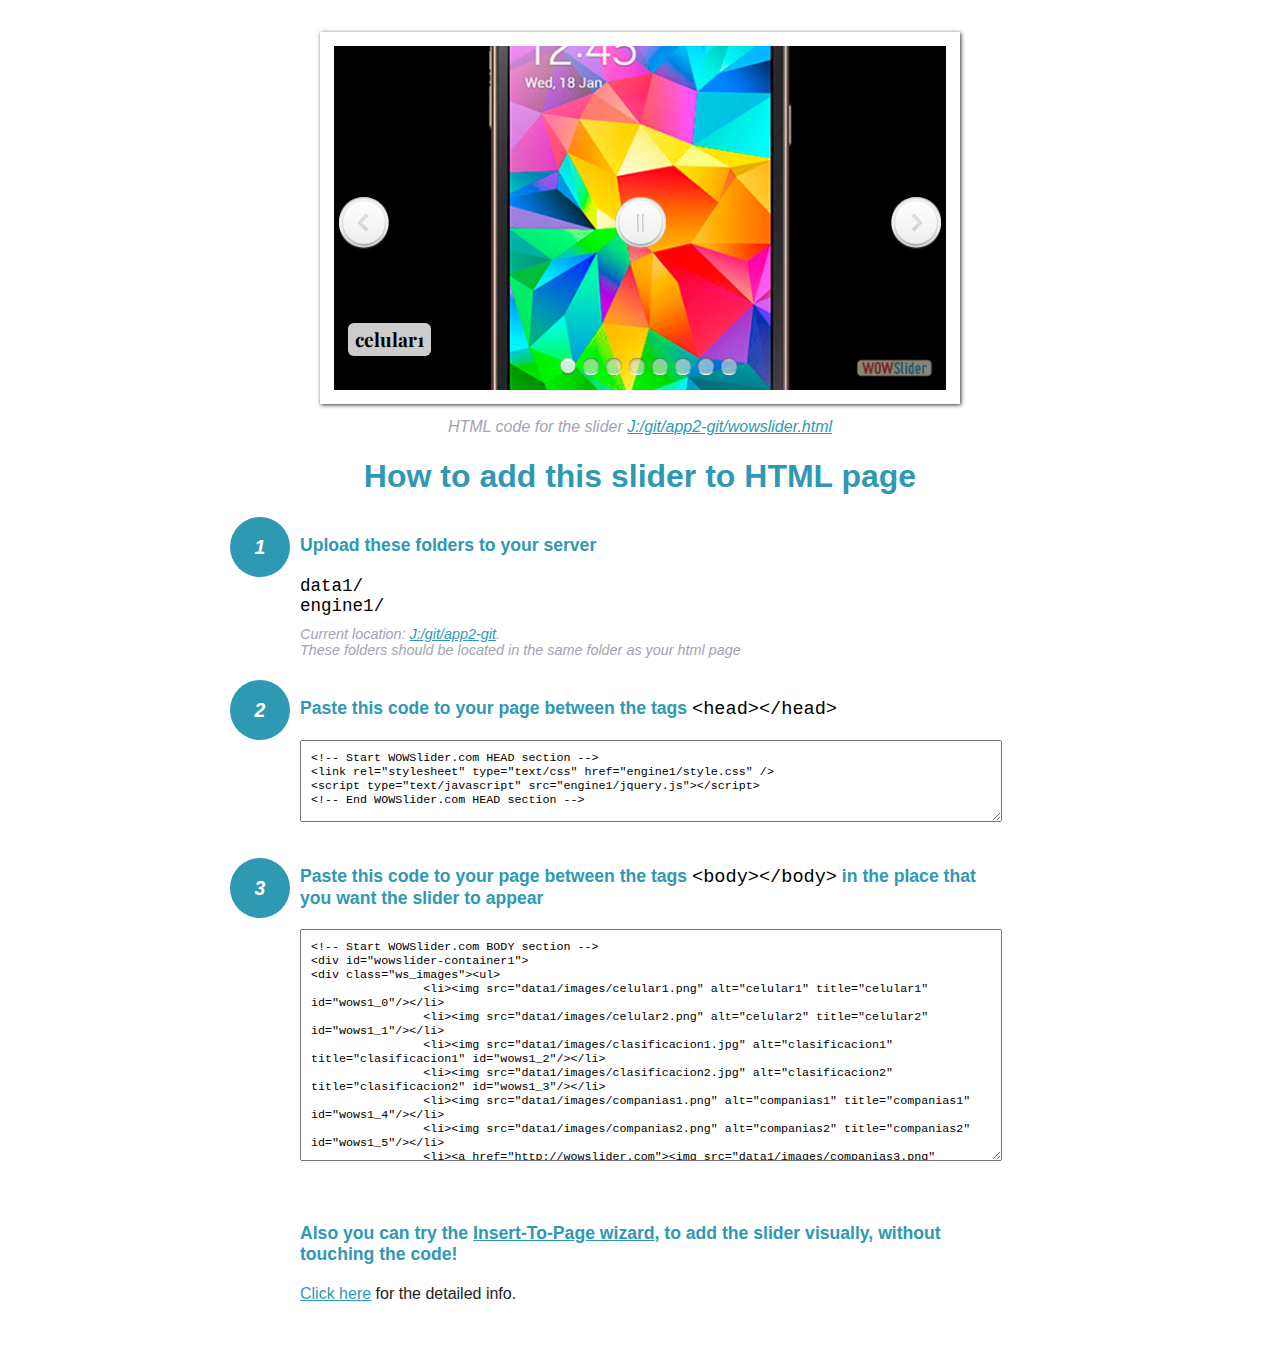
<file: wowslider-howto.html>
<!DOCTYPE html>
<html>
<head>
	<title>WOWSlider</title>
	<meta http-equiv="content-type" content="text/html; charset=utf-8" />
	<meta name="description" content="WOWSlider" />
	
	<!-- Start WOWSlider.com HEAD section --> <!-- add to the <head> of your page -->
	<link rel="stylesheet" type="text/css" href="engine1/style.css" />
	<script type="text/javascript" src="engine1/jquery.js"></script>
	<!-- End WOWSlider.com HEAD section -->


<style>
.instuction {
	font-family: sans-serif, Arial;
	display: block;
	margin: 0 auto;
	max-width: 820px;
	width: 100%;
	padding: 0 70px;
	color: #222;
	-webkit-box-sizing: border-box;
	-moz-box-sizing: border-box;
	box-sizing: border-box;
}
.instuction h1 img {
	max-width: 170px;
	vertical-align: middle;
	margin-bottom: 10px;
}
.instuction h1 {
	color: #2F98B3;
	text-align: center;
}
.instuction h2 {
	position: relative;
	font-size: 1.1em;
	color: #2F98B3;
	margin-bottom: 20px;
	margin-top: 40px;
}
.instuction h2 span.num {
	position: absolute;
	left: -70px;
	top: -18px;
	display: inline-block;
	vertical-align: middle;
	font-style: italic;
	font-size: 1.1em;
	width: 60px;
	height: 60px;
	line-height: 60px;
	text-align: center;
	background: #2F98B3;
	color: #fff;
	border-radius: 50%;
}
.instuction .mono {
	color: #000;
	font-family: monospace;
	font-size: 1.3em;
	font-weight: normal;
}
.instuction li.mono {
	font-size: 1.5em;
}

.instuction ul {
	font-size: 0.9em;
	margin-top: 0;
	padding-left: 0;
	list-style: none;
}
.instuction .note {
	color: #A3A3B2;
	font-style: italic;
	padding-top: 10px;
}
.instuction p.note {
	text-align: center;
	padding-top: 0;
	margin-top: 4px;
}
.instuction textarea {
	font-size: 0.9em;
	min-height: 60px;
	padding: 10px;
	margin: 0;
	overflow: auto;
	max-width: 100%;
	width: 100%;
}
.instuction a,
.instuction a:visited {
	color: #2F98B3;
}
</style>


</head>
<body style="margin:auto">

<br>

<!-- Start WOWSlider.com BODY section --> <!-- add to the <body> of your page -->
<div id="wowslider-container1">
<div class="ws_images"><ul>
		<li><img src="data1/images/celular1.png" alt="celular1" title="celular1" id="wows1_0"/></li>
		<li><img src="data1/images/celular2.png" alt="celular2" title="celular2" id="wows1_1"/></li>
		<li><img src="data1/images/clasificacion1.jpg" alt="clasificacion1" title="clasificacion1" id="wows1_2"/></li>
		<li><img src="data1/images/clasificacion2.jpg" alt="clasificacion2" title="clasificacion2" id="wows1_3"/></li>
		<li><img src="data1/images/companias1.png" alt="companias1" title="companias1" id="wows1_4"/></li>
		<li><img src="data1/images/companias2.png" alt="companias2" title="companias2" id="wows1_5"/></li>
		<li><a href="http://wowslider.com"><img src="data1/images/companias3.png" alt="slider" title="companias3" id="wows1_6"/></a></li>
		<li><img src="data1/images/futuro1.jpg" alt="futuro1" title="futuro1" id="wows1_7"/></li>
	</ul></div>
	<div class="ws_bullets"><div>
		<a href="#" title="celular1"><span><img src="data1/tooltips/celular1.png" alt="celular1"/>1</span></a>
		<a href="#" title="celular2"><span><img src="data1/tooltips/celular2.png" alt="celular2"/>2</span></a>
		<a href="#" title="clasificacion1"><span><img src="data1/tooltips/clasificacion1.jpg" alt="clasificacion1"/>3</span></a>
		<a href="#" title="clasificacion2"><span><img src="data1/tooltips/clasificacion2.jpg" alt="clasificacion2"/>4</span></a>
		<a href="#" title="companias1"><span><img src="data1/tooltips/companias1.png" alt="companias1"/>5</span></a>
		<a href="#" title="companias2"><span><img src="data1/tooltips/companias2.png" alt="companias2"/>6</span></a>
		<a href="#" title="companias3"><span><img src="data1/tooltips/companias3.png" alt="companias3"/>7</span></a>
		<a href="#" title="futuro1"><span><img src="data1/tooltips/futuro1.jpg" alt="futuro1"/>8</span></a>
	</div></div><div class="ws_script" style="position:absolute;left:-99%"><a href="http://wowslider.com">slider</a> by WOWSlider.com v8.7</div>
<div class="ws_shadow"></div>
</div>	
<script type="text/javascript" src="engine1/wowslider.js"></script>
<script type="text/javascript" src="engine1/script.js"></script>
<!-- End WOWSlider.com BODY section -->


<div class="instuction">
	<p class="note">HTML code for the slider <a href="file:///J:/git/app2-git/wowslider.html">J:/git/app2-git/wowslider.html</a></p>

	<h1>
		How to add this slider to HTML page
	</h1>

	<h2><span class="num">1</span> Upload these folders to your server</h2>
	<ul>
		<li class="mono">data1/</li>
		<li class="mono">engine1/</li>
		<li class="note">Current location: <a href="file:///J:/git/app2-git">J:/git/app2-git</a>. <br>These folders should be located in the same folder as your html page</li>
	</ul>

	<h2><span class="num">2</span> Paste this code to your page between the tags <span class="mono">&lt;head&gt;&lt;/head&gt;</span></h2>
	<textarea onclick="this.select()">&lt;!-- Start WOWSlider.com HEAD section --&gt;
&lt;link rel=&quot;stylesheet&quot; type=&quot;text/css&quot; href=&quot;engine1/style.css&quot; /&gt;
&lt;script type=&quot;text/javascript&quot; src=&quot;engine1/jquery.js&quot;&gt;&lt;/script&gt;
&lt;!-- End WOWSlider.com HEAD section --&gt;</textarea>


	<h2><span class="num" style="top: -8px;">3</span> Paste this code to your page between the tags <span class="mono">&lt;body&gt;&lt;/body&gt;</span> in the place that you want the slider to appear</h2>
	<textarea onclick="this.select()" rows="15">&lt;!-- Start WOWSlider.com BODY section --&gt;
&lt;div id=&quot;wowslider-container1&quot;&gt;
&lt;div class=&quot;ws_images&quot;&gt;&lt;ul&gt;
		&lt;li&gt;&lt;img src=&quot;data1/images/celular1.png&quot; alt=&quot;celular1&quot; title=&quot;celular1&quot; id=&quot;wows1_0&quot;/&gt;&lt;/li&gt;
		&lt;li&gt;&lt;img src=&quot;data1/images/celular2.png&quot; alt=&quot;celular2&quot; title=&quot;celular2&quot; id=&quot;wows1_1&quot;/&gt;&lt;/li&gt;
		&lt;li&gt;&lt;img src=&quot;data1/images/clasificacion1.jpg&quot; alt=&quot;clasificacion1&quot; title=&quot;clasificacion1&quot; id=&quot;wows1_2&quot;/&gt;&lt;/li&gt;
		&lt;li&gt;&lt;img src=&quot;data1/images/clasificacion2.jpg&quot; alt=&quot;clasificacion2&quot; title=&quot;clasificacion2&quot; id=&quot;wows1_3&quot;/&gt;&lt;/li&gt;
		&lt;li&gt;&lt;img src=&quot;data1/images/companias1.png&quot; alt=&quot;companias1&quot; title=&quot;companias1&quot; id=&quot;wows1_4&quot;/&gt;&lt;/li&gt;
		&lt;li&gt;&lt;img src=&quot;data1/images/companias2.png&quot; alt=&quot;companias2&quot; title=&quot;companias2&quot; id=&quot;wows1_5&quot;/&gt;&lt;/li&gt;
		&lt;li&gt;&lt;a href=&quot;http://wowslider.com&quot;&gt;&lt;img src=&quot;data1/images/companias3.png&quot; alt=&quot;slider&quot; title=&quot;companias3&quot; id=&quot;wows1_6&quot;/&gt;&lt;/a&gt;&lt;/li&gt;
		&lt;li&gt;&lt;img src=&quot;data1/images/futuro1.jpg&quot; alt=&quot;futuro1&quot; title=&quot;futuro1&quot; id=&quot;wows1_7&quot;/&gt;&lt;/li&gt;
	&lt;/ul&gt;&lt;/div&gt;
	&lt;div class=&quot;ws_bullets&quot;&gt;&lt;div&gt;
		&lt;a href=&quot;#&quot; title=&quot;celular1&quot;&gt;&lt;span&gt;&lt;img src=&quot;data1/tooltips/celular1.png&quot; alt=&quot;celular1&quot;/&gt;1&lt;/span&gt;&lt;/a&gt;
		&lt;a href=&quot;#&quot; title=&quot;celular2&quot;&gt;&lt;span&gt;&lt;img src=&quot;data1/tooltips/celular2.png&quot; alt=&quot;celular2&quot;/&gt;2&lt;/span&gt;&lt;/a&gt;
		&lt;a href=&quot;#&quot; title=&quot;clasificacion1&quot;&gt;&lt;span&gt;&lt;img src=&quot;data1/tooltips/clasificacion1.jpg&quot; alt=&quot;clasificacion1&quot;/&gt;3&lt;/span&gt;&lt;/a&gt;
		&lt;a href=&quot;#&quot; title=&quot;clasificacion2&quot;&gt;&lt;span&gt;&lt;img src=&quot;data1/tooltips/clasificacion2.jpg&quot; alt=&quot;clasificacion2&quot;/&gt;4&lt;/span&gt;&lt;/a&gt;
		&lt;a href=&quot;#&quot; title=&quot;companias1&quot;&gt;&lt;span&gt;&lt;img src=&quot;data1/tooltips/companias1.png&quot; alt=&quot;companias1&quot;/&gt;5&lt;/span&gt;&lt;/a&gt;
		&lt;a href=&quot;#&quot; title=&quot;companias2&quot;&gt;&lt;span&gt;&lt;img src=&quot;data1/tooltips/companias2.png&quot; alt=&quot;companias2&quot;/&gt;6&lt;/span&gt;&lt;/a&gt;
		&lt;a href=&quot;#&quot; title=&quot;companias3&quot;&gt;&lt;span&gt;&lt;img src=&quot;data1/tooltips/companias3.png&quot; alt=&quot;companias3&quot;/&gt;7&lt;/span&gt;&lt;/a&gt;
		&lt;a href=&quot;#&quot; title=&quot;futuro1&quot;&gt;&lt;span&gt;&lt;img src=&quot;data1/tooltips/futuro1.jpg&quot; alt=&quot;futuro1&quot;/&gt;8&lt;/span&gt;&lt;/a&gt;
	&lt;/div&gt;&lt;/div&gt;&lt;div class=&quot;ws_script&quot; style=&quot;position:absolute;left:-99%&quot;&gt;&lt;a href=&quot;http://wowslider.com&quot;&gt;slider&lt;/a&gt; by WOWSlider.com v8.7&lt;/div&gt;
&lt;div class=&quot;ws_shadow&quot;&gt;&lt;/div&gt;
&lt;/div&gt;	
&lt;script type=&quot;text/javascript&quot; src=&quot;engine1/wowslider.js&quot;&gt;&lt;/script&gt;
&lt;script type=&quot;text/javascript&quot; src=&quot;engine1/script.js&quot;&gt;&lt;/script&gt;
&lt;!-- End WOWSlider.com BODY section --&gt;</textarea>

<br><br>
<h2>Also you can try the <a href="http://wowslider.com/help/add-wowslider-to-page-2.html" target="_blank">Insert-To-Page wizard</a>, to add the slider visually, without touching the code!</h2>
<p>
	<a href="http://wowslider.com/help/add-wowslider-to-page-2.html" target="_blank">Click here</a> for the detailed info.
</p>
</div>

<br><br>
</body>
</html>
</file>
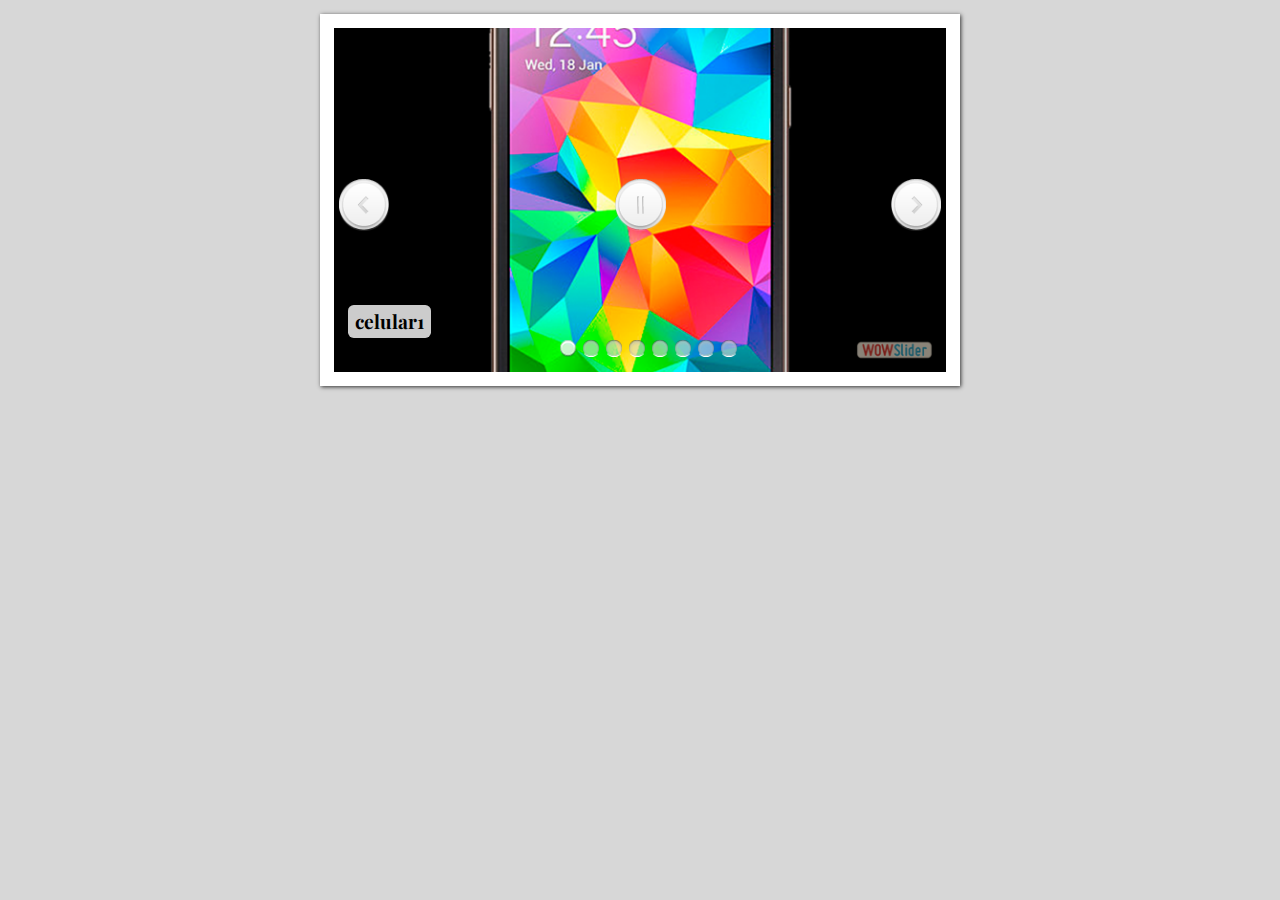
<file: wowslider.html>
<!DOCTYPE html>
<html>
<head>
	<title>Slider</title>
	<meta http-equiv="content-type" content="text/html; charset=utf-8" />
	<meta name="description" content="Made with WOW Slider - Create beautiful, responsive image sliders in a few clicks. Awesome skins and animations. Slider" />
	
	<!-- Start WOWSlider.com HEAD section --> <!-- add to the <head> of your page -->
	<link rel="stylesheet" type="text/css" href="engine1/style.css" />
	<script type="text/javascript" src="engine1/jquery.js"></script>
	<!-- End WOWSlider.com HEAD section -->

</head>
<body style="background-color:#d7d7d7;margin:auto">
	
	<!-- Start WOWSlider.com BODY section --> <!-- add to the <body> of your page -->
	<div id="wowslider-container1">
	<div class="ws_images"><ul>
		<li><img src="data1/images/celular1.png" alt="celular1" title="celular1" id="wows1_0"/></li>
		<li><img src="data1/images/celular2.png" alt="celular2" title="celular2" id="wows1_1"/></li>
		<li><img src="data1/images/clasificacion1.jpg" alt="clasificacion1" title="clasificacion1" id="wows1_2"/></li>
		<li><img src="data1/images/clasificacion2.jpg" alt="clasificacion2" title="clasificacion2" id="wows1_3"/></li>
		<li><img src="data1/images/companias1.png" alt="companias1" title="companias1" id="wows1_4"/></li>
		<li><img src="data1/images/companias2.png" alt="companias2" title="companias2" id="wows1_5"/></li>
		<li><a href="http://wowslider.com"><img src="data1/images/companias3.png" alt="slider" title="companias3" id="wows1_6"/></a></li>
		<li><img src="data1/images/futuro1.jpg" alt="futuro1" title="futuro1" id="wows1_7"/></li>
	</ul></div>
	<div class="ws_bullets"><div>
		<a href="#" title="celular1"><span><img src="data1/tooltips/celular1.png" alt="celular1"/>1</span></a>
		<a href="#" title="celular2"><span><img src="data1/tooltips/celular2.png" alt="celular2"/>2</span></a>
		<a href="#" title="clasificacion1"><span><img src="data1/tooltips/clasificacion1.jpg" alt="clasificacion1"/>3</span></a>
		<a href="#" title="clasificacion2"><span><img src="data1/tooltips/clasificacion2.jpg" alt="clasificacion2"/>4</span></a>
		<a href="#" title="companias1"><span><img src="data1/tooltips/companias1.png" alt="companias1"/>5</span></a>
		<a href="#" title="companias2"><span><img src="data1/tooltips/companias2.png" alt="companias2"/>6</span></a>
		<a href="#" title="companias3"><span><img src="data1/tooltips/companias3.png" alt="companias3"/>7</span></a>
		<a href="#" title="futuro1"><span><img src="data1/tooltips/futuro1.jpg" alt="futuro1"/>8</span></a>
	</div></div><div class="ws_script" style="position:absolute;left:-99%"><a href="http://wowslider.com">slider</a> by WOWSlider.com v8.7</div>
	<div class="ws_shadow"></div>
	</div>	
	<script type="text/javascript" src="engine1/wowslider.js"></script>
	<script type="text/javascript" src="engine1/script.js"></script>
	<!-- End WOWSlider.com BODY section -->

</body>
</html>
</file>
<file: engine1/style.css>
/*
 *	generated by WOW Slider 8.7
 *	template Calm
 */
@import url(https://fonts.googleapis.com/css?family=Playfair+Display&subset=latin,cyrillic,latin-ext);
#wowslider-container1 { 
	display: table;
	zoom: 1; 
	position: relative;
	width: 100%;
	max-width: 640px;
	max-height:360px;
	margin:14px auto 14px;
	z-index:90;
	text-align:left; /* reset align=center */
	font-size: 10px;
	text-shadow: none; /* fix some user styles */

	/* reset box-sizing (to boostrap friendly) */
	-webkit-box-sizing: content-box;
	-moz-box-sizing: content-box;
	box-sizing: content-box; 
}
* html #wowslider-container1{ width:640px }
#wowslider-container1 .ws_images ul{
	position:relative;
	width: 10000%; 
	height:100%;
	left:0;
	list-style:none;
	margin:0;
	padding:0;
	border-spacing:0;
	overflow: visible;
	/*table-layout:fixed;*/
}
#wowslider-container1 .ws_images ul li{
	position: relative;
	width:1%;
	height:100%;
	line-height:0; /*opera*/
	overflow: hidden;
	float:left;
	/*font-size:0;*/
	padding:0 0 0 0 !important;
	margin:0 0 0 0 !important;
}

#wowslider-container1 .ws_images{
	position: relative;
	left:0;
	top:0;
	height:100%;
	max-height:360px;
	max-width: 640px;
	vertical-align: top;
	border:14px solid #FFFFFF;
	overflow: hidden;
}
#wowslider-container1 .ws_images ul a{
	width:100%;
	height:100%;
	max-height:360px;
	display:block;
	color:transparent;
}
#wowslider-container1 img{
	max-width: none !important;
}
#wowslider-container1 .ws_images .ws_list img,
#wowslider-container1 .ws_images > div > img{
	width:100%;
	border:none 0;
	max-width: none;
	padding:0;
	margin:0;
}
#wowslider-container1 .ws_images > div > img {
	max-height:360px;
}

#wowslider-container1 .ws_images iframe {
	position: absolute;
	z-index: -1;
}

#wowslider-container1 .ws-title > div {
	display: inline-block !important;
}

#wowslider-container1 a{ 
	text-decoration: none; 
	outline: none; 
	border: none; 
}

#wowslider-container1  .ws_bullets { 
	float: left;
	position:absolute;
	z-index:70;
}
#wowslider-container1  .ws_bullets div{
	position:relative;
	float:left;
	font-size: 0px;
}
/* compatibility with Joomla styles */
#wowslider-container1  .ws_bullets a {
	line-height: 0;
}

#wowslider-container1  .ws_script{
	display:none;
}
#wowslider-container1 sound, 
#wowslider-container1 object{
	position:absolute;
}

/* prevent some of users reset styles */
#wowslider-container1 .ws_effect {
	position: static;
	width: 100%;
	height: 100%;
}

#wowslider-container1 .ws_photoItem {
	border: 2em solid #fff;
	margin-left: -2em;
	margin-top: -2em;
}
#wowslider-container1 .ws_cube_side {
	background: #A6A5A9;
}


#wowslider-container1.ws_gestures {
	cursor: -webkit-grab;
	cursor: -moz-grab;
	cursor: url("[data-uri]"), move;
}
#wowslider-container1.ws_gestures.ws_grabbing {
	cursor: -webkit-grabbing;
	cursor: -moz-grabbing;
	cursor: url("[data-uri]"), move;
}

/* hide controls when video start play */
#wowslider-container1.ws_video_playing .ws_bullets,
#wowslider-container1.ws_video_playing .ws_fullscreen,
#wowslider-container1.ws_video_playing .ws_next,
#wowslider-container1.ws_video_playing .ws_prev {
	display: none;
}


/* youtube/vimeo buttons */
#wowslider-container1 .ws_video_btn {
	position: absolute;
	display: none;
	cursor: pointer;
	top: 0;
	left: 0;
	width: 100%;
	height: 100%;
	z-index: 55;
}
#wowslider-container1 .ws_video_btn.ws_youtube,
#wowslider-container1 .ws_video_btn.ws_vimeo {
	display: block;
}
#wowslider-container1 .ws_video_btn div {
	position: absolute;
	background-image: url(./playvideo.png);
	background-size: 200%;
	top: 50%;
	left: 50%;
	width: 7em;
	height: 5em;
	margin-left: -3.5em;
	margin-top: -2.5em;
}
#wowslider-container1 .ws_video_btn.ws_youtube div {
	background-position: 0 0;
}
#wowslider-container1 .ws_video_btn.ws_youtube:hover div {
	background-position: 100% 0;
}
#wowslider-container1 .ws_video_btn.ws_vimeo div {
	background-position: 0 100%;
}
#wowslider-container1 .ws_video_btn.ws_vimeo:hover div {
	background-position: 100% 100%;
}

#wowslider-container1 .ws_playpause.ws_hide {
	display: none !important;
}

#wowslider-container1  .ws_bullets { 
	padding: 5px; 
}
#wowslider-container1 .ws_bullets a { 
	width:16px;
	height:17px;
	background: url(./bullet.png) left top;
	float: left; 
	text-indent: -4000px; 
	position:relative;
	margin-left:7px;
	color:transparent;
}
#wowslider-container1 .ws_bullets a:hover{
	background-position: 0 50%;
}
#wowslider-container1 .ws_bullets a.ws_selbull{
	background-position: 0 100%;
}
#wowslider-container1 a.ws_next, #wowslider-container1 a.ws_prev {
	background-size: 200%;
	position:absolute;
	top:50%;
	margin-top:-2.2em;
	z-index:60;
	height: 5.4em;
	width: 5.3em;
	background-image: url(./arrows.png);
}
#wowslider-container1 a.ws_next{
	background-position: 100% 0;
	right:0.5em;
}
#wowslider-container1 a.ws_prev {
	left:0.5em;
	background-position: 0 0; 
}
#wowslider-container1 a.ws_next:hover{
	background-position: 100% 100%;
}
#wowslider-container1 a.ws_prev:hover {
	background-position: 0 100%; 
}

/*playpause*/
#wowslider-container1 .ws_playpause {
    width: 5.3em;
    height: 5.4em;
    position: absolute;
    top: 50%;
    left: 50%;
    margin-left: -2.6em;
    margin-top: -2.2em;
    z-index: 59;
	background-size: 100%;
}

#wowslider-container1 .ws_pause {
    background-image: url(./pause.png);
}

#wowslider-container1 .ws_play {
    background-image: url(./play.png);
}

#wowslider-container1 .ws_pause:hover, #wowslider-container1 .ws_play:hover {
    background-position: 100% 100% !important;
}/* bottom center */
#wowslider-container1  .ws_bullets {
    bottom: 10px;
	left:50%;
}
#wowslider-container1  .ws_bullets div{
	left:-50%;
}
#wowslider-container1 .ws-title{
	position:absolute;
	display:block;
	font: 2em 'Playfair Display', Palatino Linotype, Book Antiqua, Palatino, serif;
	bottom: 0;
	left: 0;
	margin:1.8em 0.75em;
	color:#000000;
	z-index: 50;
	line-height: 1em;
	font-weight: bold;
}
#wowslider-container1 .ws-title div,#wowslider-container1 .ws-title span{
	display:inline-block;
	padding:0.35em;
	background:#FFFFFF;
	border-radius:0.3em;
	-moz-border-radius:0.3em;
	-webkit-border-radius:0.3em;
	opacity:0.8;
	filter:progid:DXImageTransform.Microsoft.Alpha(opacity=90);	
}
#wowslider-container1 .ws-title div{
	display:block;
	margin-top:0.5em;
	font-size: 0.9em;
	font-weight: normal;
}#wowslider-container1 .ws_images > ul{
	animation: wsBasic 32s infinite;
	-moz-animation: wsBasic 32s infinite;
	-webkit-animation: wsBasic 32s infinite;
}
@keyframes wsBasic{0%{left:-0%} 6.25%{left:-0%} 12.5%{left:-100%} 18.75%{left:-100%} 25%{left:-200%} 31.25%{left:-200%} 37.5%{left:-300%} 43.75%{left:-300%} 50%{left:-400%} 56.25%{left:-400%} 62.5%{left:-500%} 68.75%{left:-500%} 75%{left:-600%} 81.25%{left:-600%} 87.5%{left:-700%} 93.75%{left:-700%} }
@-moz-keyframes wsBasic{0%{left:-0%} 6.25%{left:-0%} 12.5%{left:-100%} 18.75%{left:-100%} 25%{left:-200%} 31.25%{left:-200%} 37.5%{left:-300%} 43.75%{left:-300%} 50%{left:-400%} 56.25%{left:-400%} 62.5%{left:-500%} 68.75%{left:-500%} 75%{left:-600%} 81.25%{left:-600%} 87.5%{left:-700%} 93.75%{left:-700%} }
@-webkit-keyframes wsBasic{0%{left:-0%} 6.25%{left:-0%} 12.5%{left:-100%} 18.75%{left:-100%} 25%{left:-200%} 31.25%{left:-200%} 37.5%{left:-300%} 43.75%{left:-300%} 50%{left:-400%} 56.25%{left:-400%} 62.5%{left:-500%} 68.75%{left:-500%} 75%{left:-600%} 81.25%{left:-600%} 87.5%{left:-700%} 93.75%{left:-700%} }

#wowslider-container1 .ws_images {
	box-shadow: 1px 1px 4px #333333;
	-moz-box-shadow: 1px 1px 4px #333333;
    -webkit-box-shadow: 1px 1px 4px #333333;
}
#wowslider-container1 .ws_bullets  a img{
	text-indent:0;
	display:block;
	bottom:20px;
	left:-43px;
	visibility:hidden;
	position:absolute;
    -moz-box-shadow: 0 1px 3px rgba(0, 0, 0, 0.4);
	box-shadow: 0 1px 3px rgba(0, 0, 0, 0.4);
    border: 4px solid #FFFFFF;
	border-radius:5px;
	-moz-border-radius:5px;
	max-width:none;
}
#wowslider-container1 .ws_bullets a:hover img{
	visibility:visible;
}

#wowslider-container1 .ws_bulframe div div{
	height:48px;
	overflow:visible;
	position:relative;
}
#wowslider-container1 .ws_bulframe div {
	left:0;
	overflow:hidden;
	position:relative;
	width:85px;
	background-color:#FFFFFF;
}
#wowslider-container1  .ws_bullets .ws_bulframe{
	display:none;
	bottom:20px;
	overflow:visible;
	position:absolute;
	cursor:pointer;
    -moz-box-shadow: 0 1px 3px rgba(0, 0, 0, 0.4);
	box-shadow: 0 1px 3px rgba(0, 0, 0, 0.4);
    border: 4px solid #FFFFFF;
	border-radius:5px;
	-moz-border-radius:5px;
}
#wowslider-container1 .ws_bulframe span{
	display:block;
	position:absolute;
	bottom:-10px;
	margin-left:-4px;
	left:43px;
	background:url(./triangle.png);
	width:15px;
	height:6px;
}#wowslider-container1 .ws_bulframe div div{
	height: auto;
}

@media all and (max-width:760px) {
	#wowslider-container1 .ws_fullscreen {
		display: block;
	}
}
@media all and (max-width:400px){
	#wowslider-container1 .ws_controls,
	#wowslider-container1 .ws_bullets,
	#wowslider-container1 .ws_thumbs{
		display: none
	}
}
</file>
